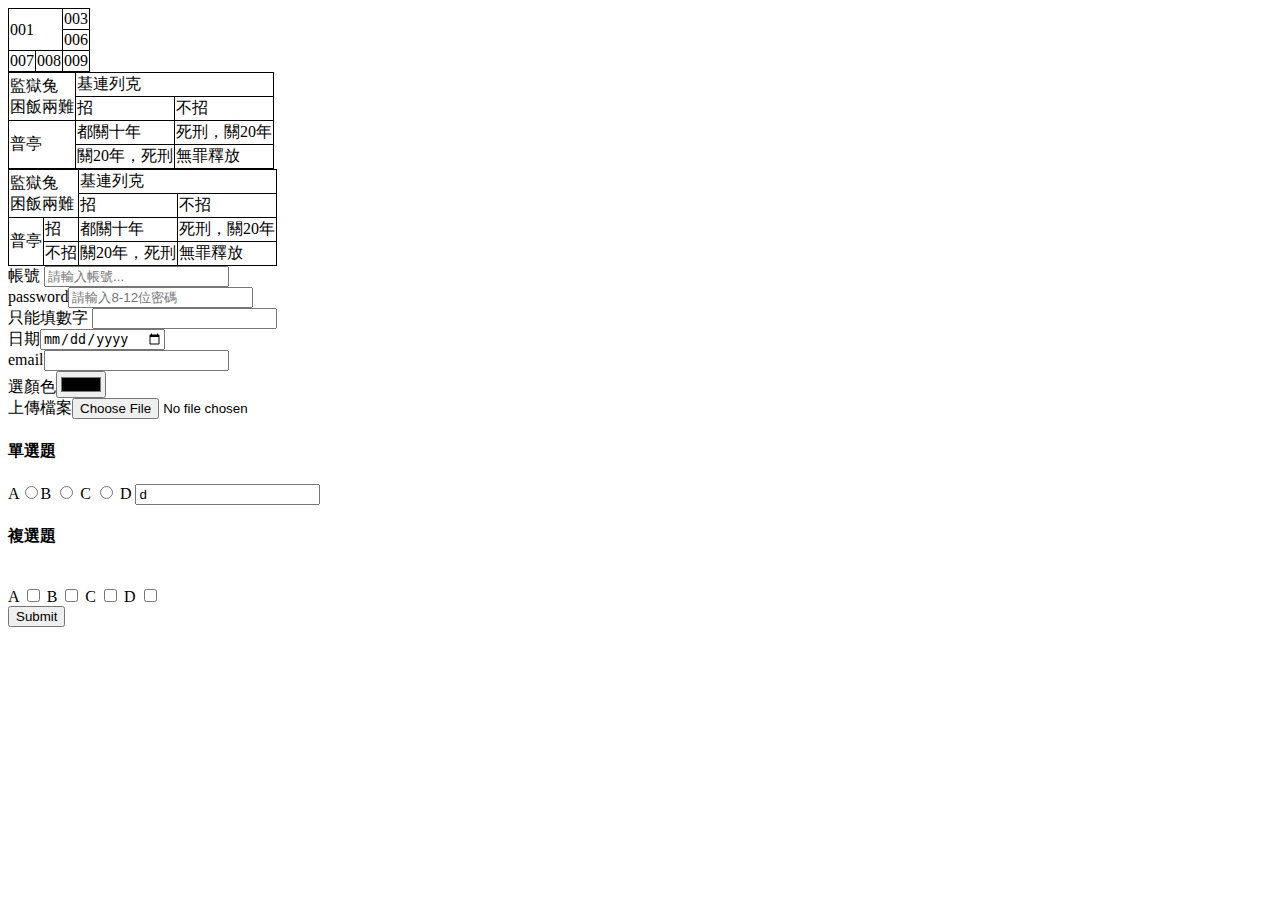
<file: 170711/index.html>
<!DOCTYPE html>
<html lang="en">

<head>
    <meta charset="UTF-8">
    <title>Document</title>
    <link rel="stylesheet" href="css/style.css">
    <!-- 透過link連結html和css兩部分的檔案 -->
</head>

<body>
    <table>
        <tr>
            <td colspan="2" rowspan="2">001</td>
            <!-- 合併儲存格：colspan="  "或是 rowspan=""-->
            <!--<td>002</td>-->
            <td>003</td>
        </tr>
        <tr>
            <!-- <td>004</td> -->
            <!-- <td>005</td> -->
            <td>006</td>
        </tr>
        <tr>
            <td>007</td>
            <td>008</td>
            <td>009</td>
        </tr>
    </table>
    <!-- "table>(tr>td{內容}*3)"-->
    <!-- 可以加入小括號輔助 HINT:國小數學XD -->
    <!-- html的表格預設是沒有框線的 -->

    <table>
        <tr>
            <td rowspan="2">監獄兔<br>困飯兩難</td>
            <td colspan="2">基連列克</td>
        </tr>
        <tr>

            <td>招</td>
            <td>不招</td>
        </tr>
        <tr>
            <td rowspan="3">普亭</td>

            <td>都關十年</td>
            <td>死刑，關20年</td>
        </tr>
        <tr>

            <td>關20年，死刑</td>
            <td>無罪釋放</td>
        </tr>
        <tr>

    </table>

    <table>
        <tr>
            <td colspan="2" rowspan="2">
                監獄兔<br> 困飯兩難
            </td>

            <td colspan="2">
                基連列克
            </td>
        </tr>
        <td>招</td>
        <td>不招</td>
        <tr>
            <td rowspan="2">普亭</td>
            <td>招</td>
            <td>都關十年</td>
            <td>死刑，關20年</td>
        </tr>
        <tr>
            <td>不招</td>
            <td>關20年，死刑</td>
            <td>無罪釋放</td>
        </tr>
        <tr>

        </tr>
    </table>

    <form action=" ">
        <label for="">帳號</label>
        <input type="text" placeholder="請輸入帳號..." required>
        <!-- "required：必填寫欄位" -->
        <br>
        <label for="">password</label><input type="password" placeholder="請輸入8-12位密碼">
        <br>
        <label for="">只能填數字</label>
        <input type="number">
        <br>
        <label for="">日期</label><input type="date">
        <br> <label for="">email</label><input type="email">
        <!-- 只有外在呈現樣子改變，仍然可以從網頁原始碼內修改，看到使用者輸入的密碼 -->
        <!-- label{password}+input -->
        <!-- "placeholder：提示字" -->
        <br>
        <label for="">選顏色</label><input type="color">
        <br>
        <label for="">上傳檔案</label><input type="file">
        <br>
        <h4>單選題</h4>
        A<input name="radio1" value="a" type="radio">B
        <input name="radio1" value="b" type="radio"> C
        <input name="radio1" value="c" type="radio"> D
        <input name="radio1" value="d" ype="radio">
        <!-- 單選題的type是radio，畫面上會出現圓圈圈 -->
        <!-- 加入相同的name後，電腦才知道她們四個選項是屬於同一題，才能消除 -->
        <!-- 如果沒有寫value=""，則送出的值為空值，電腦才讀得到！ -->
        <br>
        <h4>複選題</h4>
        <br> A
        <input type="checkbox" name="checkbox1" value="a"> B
        <input type="checkbox" name="checkbox1" value="b"> C
        <input type="checkbox" name="checkbox1" value="c"> D
        <input type="checkbox" name="checkbox1" value="d">
        <!-- 單選題的type是checkbox，畫面上會出現打勾的方框框 -->
        <br>
        <input type="submit">
    </form>




</body>
<!-- 要顯示的東西的都寫在body裡面 -->

</html>
</file>
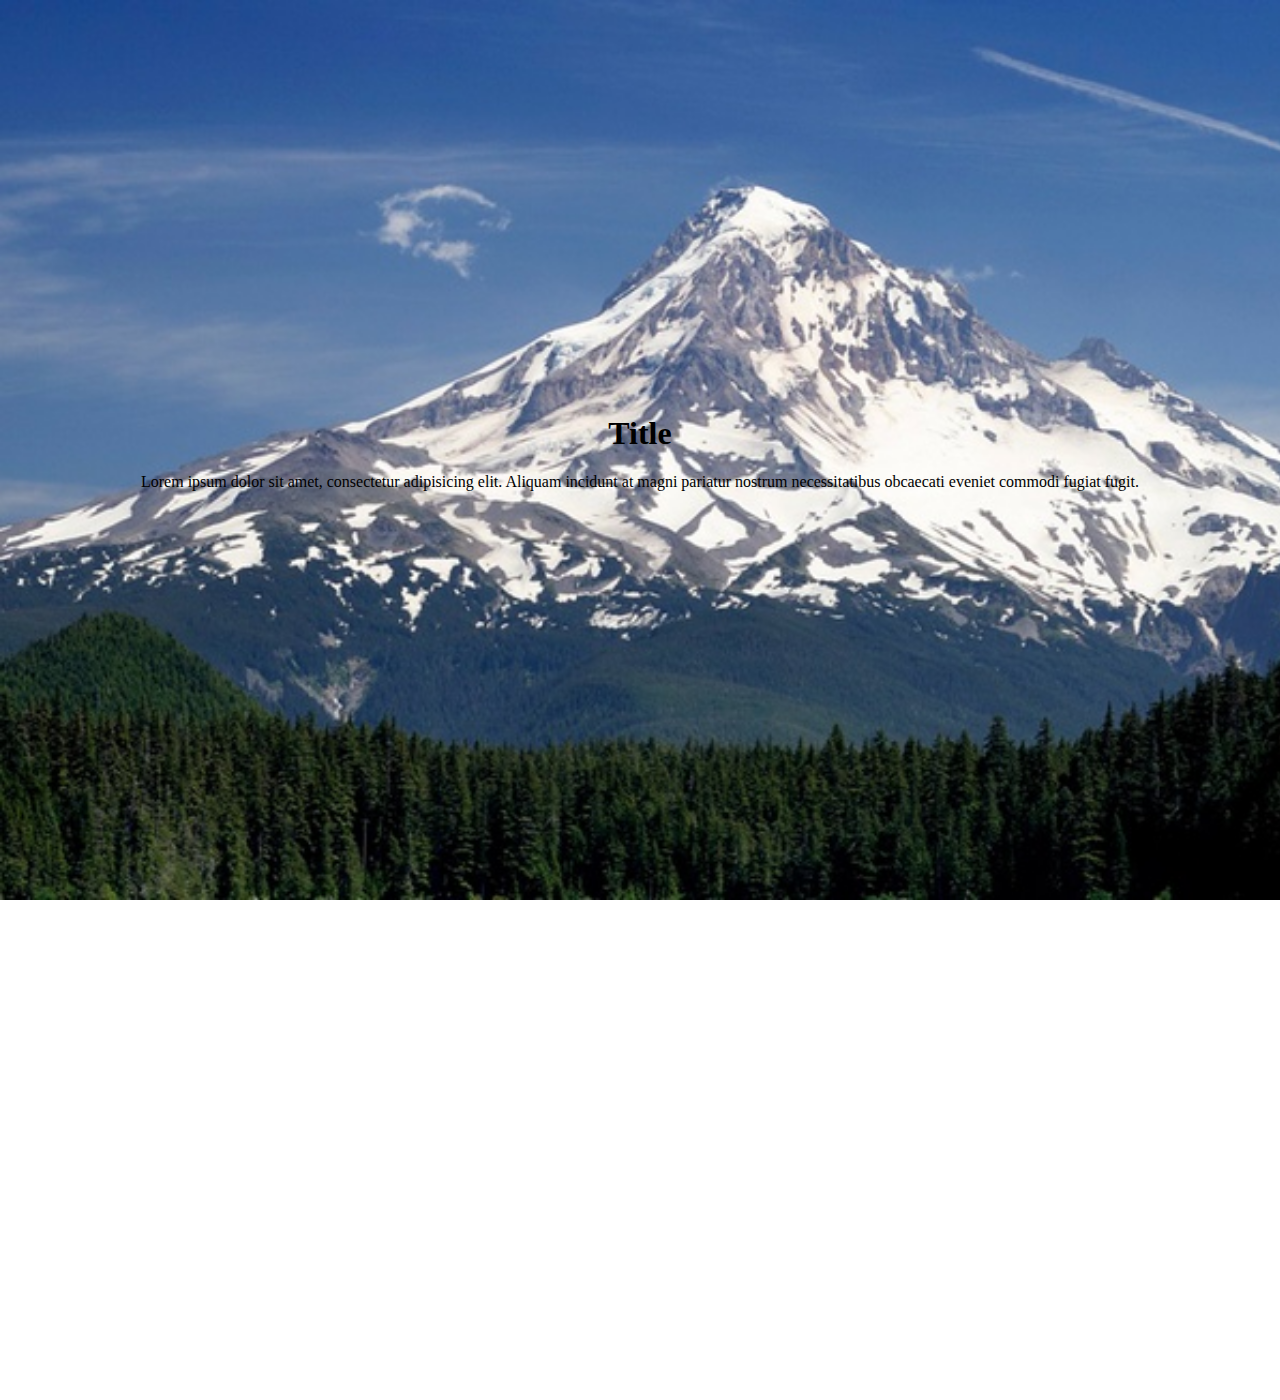
<file: 170713/index.html>
<!DOCTYPE html>
<html lang="en">

<head>
    <meta charset="UTF-8">
    <title>Document</title>
    <link rel="stylesheet" href="css/style.css">
    <link rel="stylesheet" href="css/basic.css">
</head>

<body>
    <div class="box">
        <div class="box-content">
            <h1>Title</h1>
            <p>Lorem ipsum dolor sit amet, consectetur adipisicing elit. Aliquam incidunt at magni pariatur nostrum necessitatibus obcaecati eveniet commodi fugiat fugit.</p>
            <!-- 現在裡面有超過一個東西，因此無法做垂直置中 -->
            
        </div>
        <!-- 因此加入box-content這個div，把剛剛的h1和p群組起來，才能讓他垂直置中 -->
    </div>
    
</body>

</html>
</file>
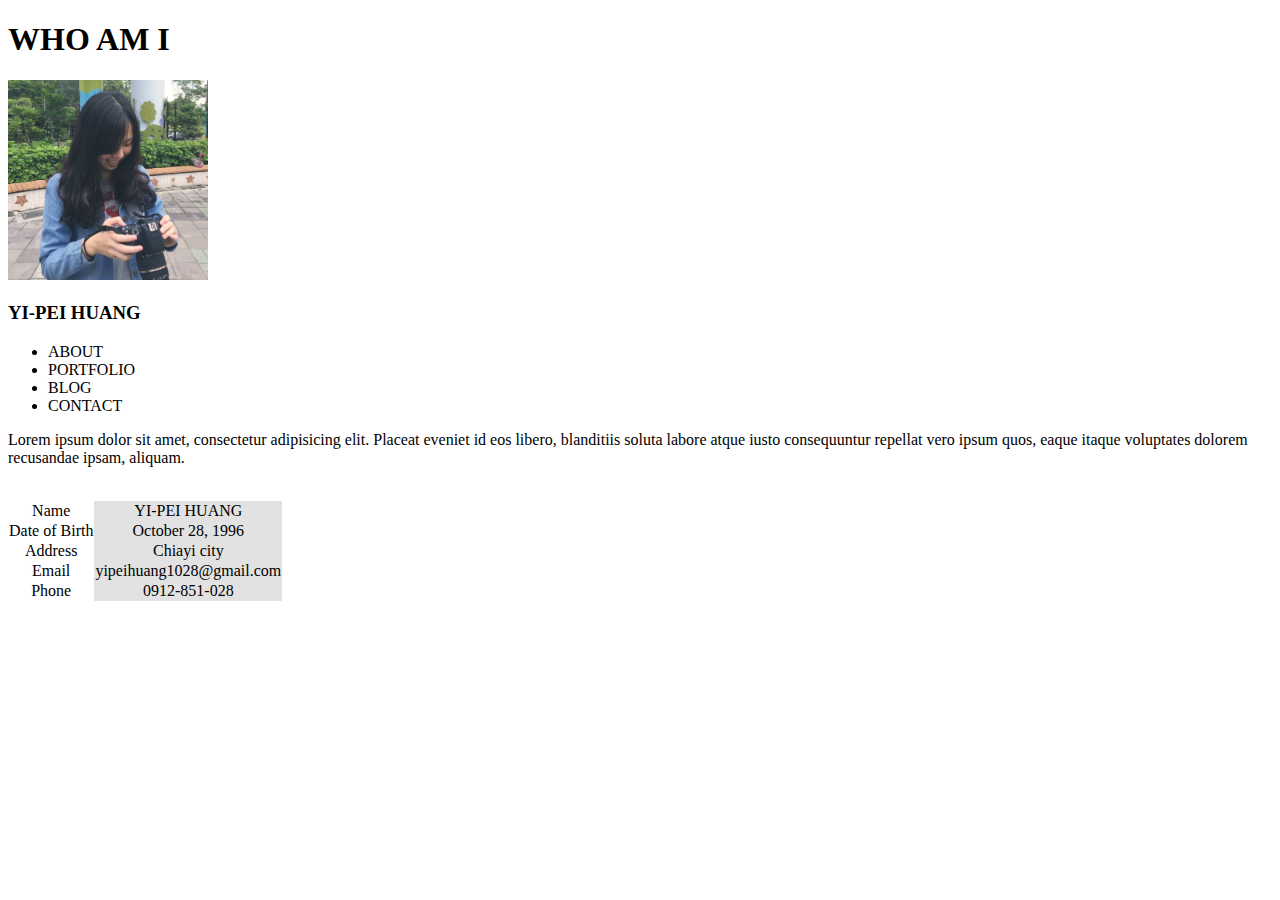
<file: HW1/index.html>
<!DOCTYPE html>
<html lang="en">

<head>
    <meta charset="UTF-8">
    <title>CV</title>
    <link rel="stylesheet" href="css/style.css">
</head>

<body>
    <h1>WHO AM I</h1>

    <a href="https://goo.gl/zYUfmC" target="_blank"><img src="image/profilePicture.jpg" width="200" alt="個人照片"></a>

    <h3>YI-PEI HUANG</h3>
    <ul>
        <li>
            ABOUT
        </li>
        <li>
            PORTFOLIO
        </li>
        <li>
            BLOG
        </li>
        <li>
            CONTACT
        </li>
    </ul>
    <p>Lorem ipsum dolor sit amet, consectetur adipisicing elit. Placeat eveniet id eos libero, blanditiis soluta labore atque iusto consequuntur repellat vero ipsum quos, eaque itaque voluptates dolorem recusandae ipsam, aliquam.</p>
    <br>

    <table>
        <tr>
            <td>
                Name
            </td>
            <td bgcolor="#e2e2e2">
                YI-PEI HUANG
            </td>
        </tr>
        <tr>
            <td>
                Date of Birth
            </td>
            <td bgcolor="#e2e2e2">
                October 28, 1996
            </td>
        </tr>
        <tr>
            <td>
                Address
            </td>
            <td bgcolor="#e2e2e2">
                Chiayi city
            </td>
        </tr>

        <tr>
            <td>
                Email
            </td>
            <td bgcolor="#e2e2e2">
                yipeihuang1028@gmail.com
            </td>
        </tr>
        <tr>
            <td>
                Phone
            </td>
            <td bgcolor="#e2e2e2">
                0912-851-028
            </td>
        </tr>
    </table>




</body>

</html>
</file>
<file: 170711/css/style.css>
table {
    border: 1px solid black;
}


/*我是註解齁齁齁*/


/*border：邊線粗度 邊線樣式 邊線顏色*/

td {
    border: 1px solid black;
}

table,
td {
    border: 1px solid black;
    border-collapse: collapse;
}


/*讓中間的框線結合在一起*/


/*table和td可以結合在一起寫*/
</file>
<file: 170713/css/style.css>
.box {
    width: 100%;
    /*"w/h+數字+%+tab"*/
    height: 100vh;
    /*將高度設定為滿版："100vh" != "100%"*/
    background-color: orange;
    /*"bgc+tab"*/
    /*開啟預覽，會發現瀏覽器預設留白了8px的白邊*/
    /*flex的垂直置中設定方法一：*/
    /*display: flex;
    flex-direction: column;
    justify-content: center;
    /*完成flex的垂直置中*/
    /*text-align: center;*/
    /*文字水平置中*/
    /*flex的垂直置中設定方法二：*/
    display: table;
    /*去"css background gradient generator"(css背景漸層產生器)網站上抓的code*/
    /* Permalink - use to edit and share this gradient: http://colorzilla.com/gradient-editor/#b8e1fc+0,a9d2f3+10,90bae4+25,90bcea+37,90bff0+50,6ba8e5+51,a2daf5+83,bdf3fd+100;Blue+Gloss+%231 */
    background: #b8e1fc;
    /* Old browsers */
    background: -moz-linear-gradient(top, #b8e1fc 0%, #a9d2f3 10%, #90bae4 25%, #90bcea 37%, #90bff0 50%, #6ba8e5 51%, #a2daf5 83%, #bdf3fd 100%);
    /* FF3.6-15 */
    background: -webkit-linear-gradient(top, #b8e1fc 0%, #a9d2f3 10%, #90bae4 25%, #90bcea 37%, #90bff0 50%, #6ba8e5 51%, #a2daf5 83%, #bdf3fd 100%);
    /* Chrome10-25,Safari5.1-6 */
    background: linear-gradient(to bottom, #b8e1fc 0%, #a9d2f3 10%, #90bae4 25%, #90bcea 37%, #90bff0 50%, #6ba8e5 51%, #a2daf5 83%, #bdf3fd 100%);
    /* W3C, IE10+, FF16+, Chrome26+, Opera12+, Safari7+ */
    filter: progid:DXImageTransform.Microsoft.gradient( startColorstr='#b8e1fc', endColorstr='#bdf3fd', GradientType=0);
    /* IE6-9 */
    background-image: url('../image/image2.jpg');
    /*background-image:url('相對路徑/絕對路徑')=="bgi+tab"*/
    background-repeat: no-repeat;
    /*為了避免背景圖重複出現問題，加入"bgr+tab"，圖片指出現一次不重複*/
    background-size: cover;
    /*透過background，讓圖片配合使用者打開瀏覽器的大小"bgs+tab"，但有可能因此要犧牲掉一些高度*/
    background-attachment: fixed;
    /*background-attachment讓box變成一個像窗戶的東西，如果沒有的話背景圖則像一幅畫掛在那裡*/
    margin-bottom: 500px;
    box-shadow: 0 20px 40px -10 rgba(0, 0, 0, .5), 0 5px 8px rgba(0, 0, 0, .5);
    /*圖片的陰影 x軸的偏移 y軸的偏移 模糊值 向外擴張/向內縮減的值*/
    /*box-shadow可以加很多組*/
}

.box-content {
    display: table-cell;
    vertical-align: middle;
    text-align: center;
}


/*方法二：透過table垂直置中，較舊，現在很少用table排版*/
</file>
<file: 170713/css/basic.css>
/*每個專案都會使用到的基本設定，放在basic.css裡*/

* {
    -webkit-box-sizing: border-box;
    /*for safari*/
    -moz-box-sizing: border-box;
    /*for firefox*/
    box-sizing: border-box;
}

html,
body {
    margin: 0;
    /*將瀏覽器預設的白邊去除*/
    /*m+數字+tab*/
    padding: 0;
    /*p+數字+tab*/
}
</file>
<file: HW1/css/style.css>
table,
td {
    text-align: center;
    order: 1px solid #e2e2e2;
    border-collapse: collapse;
}
</file>
